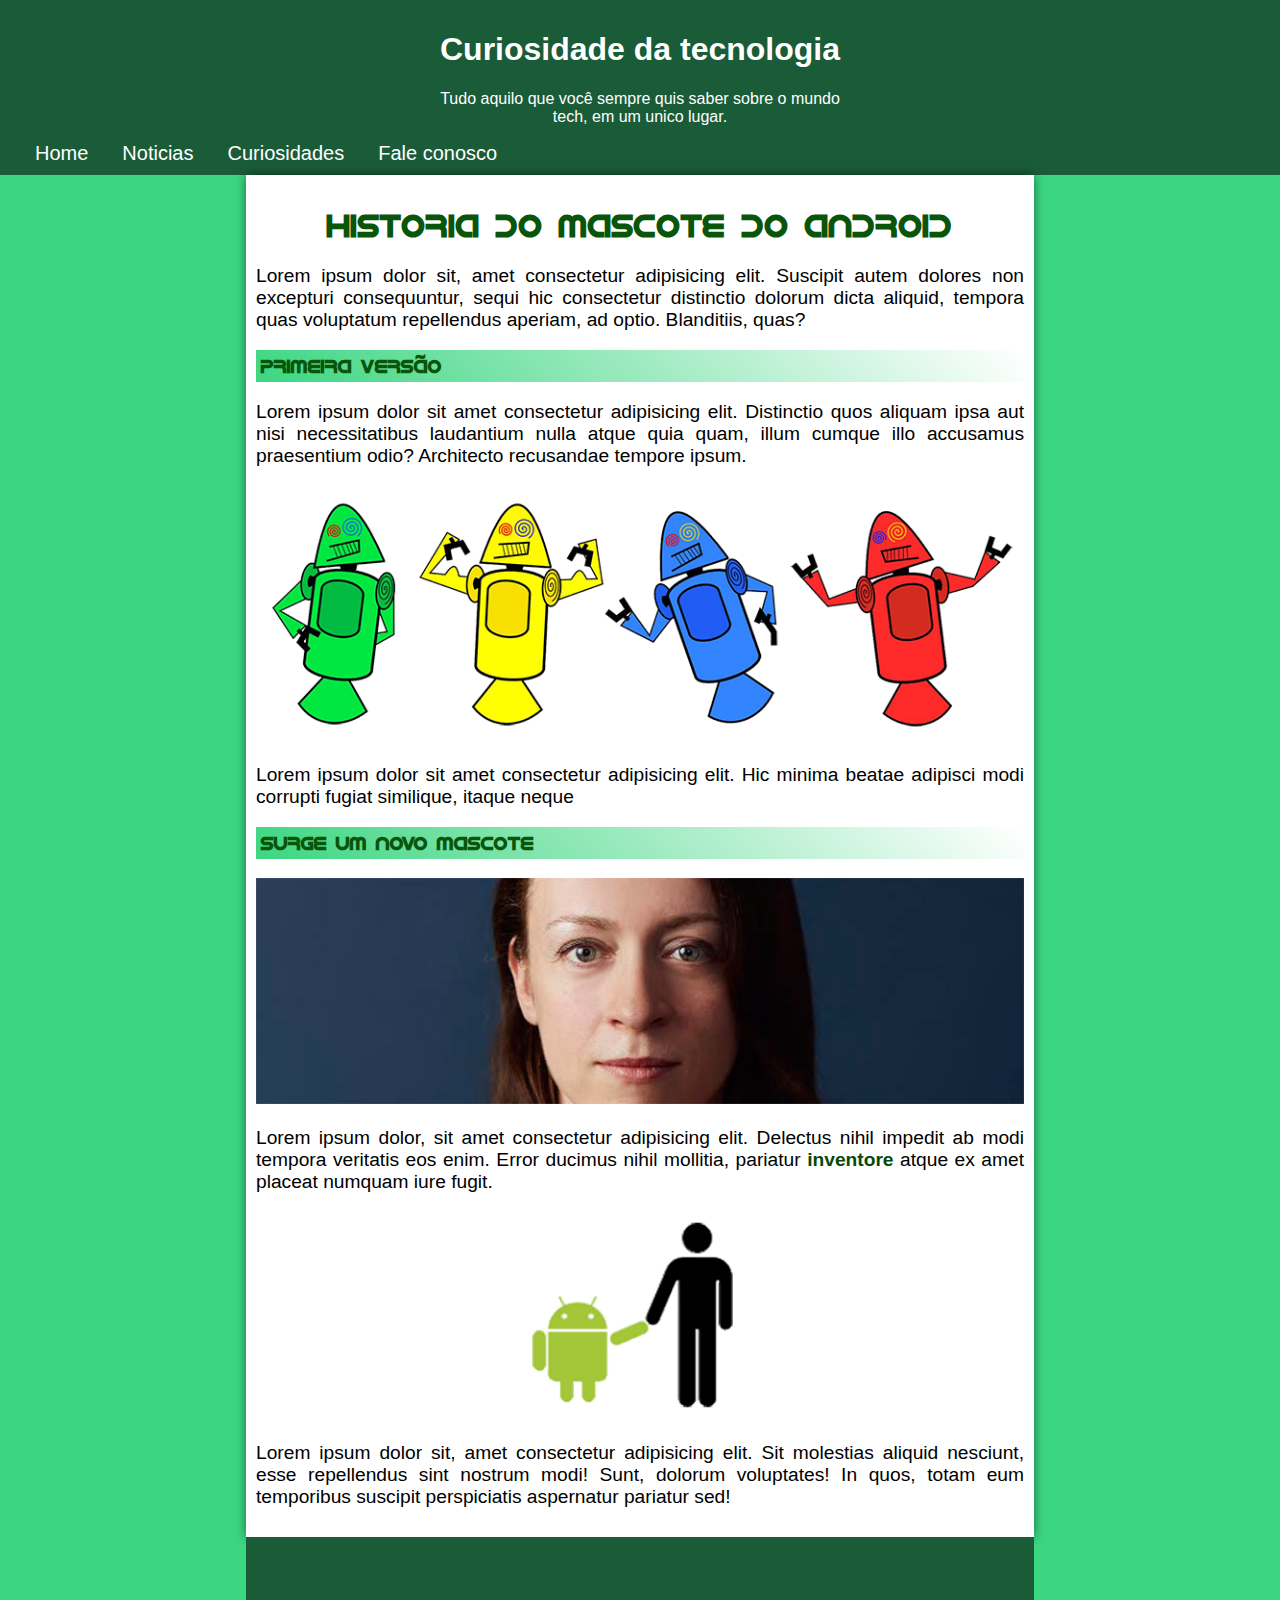
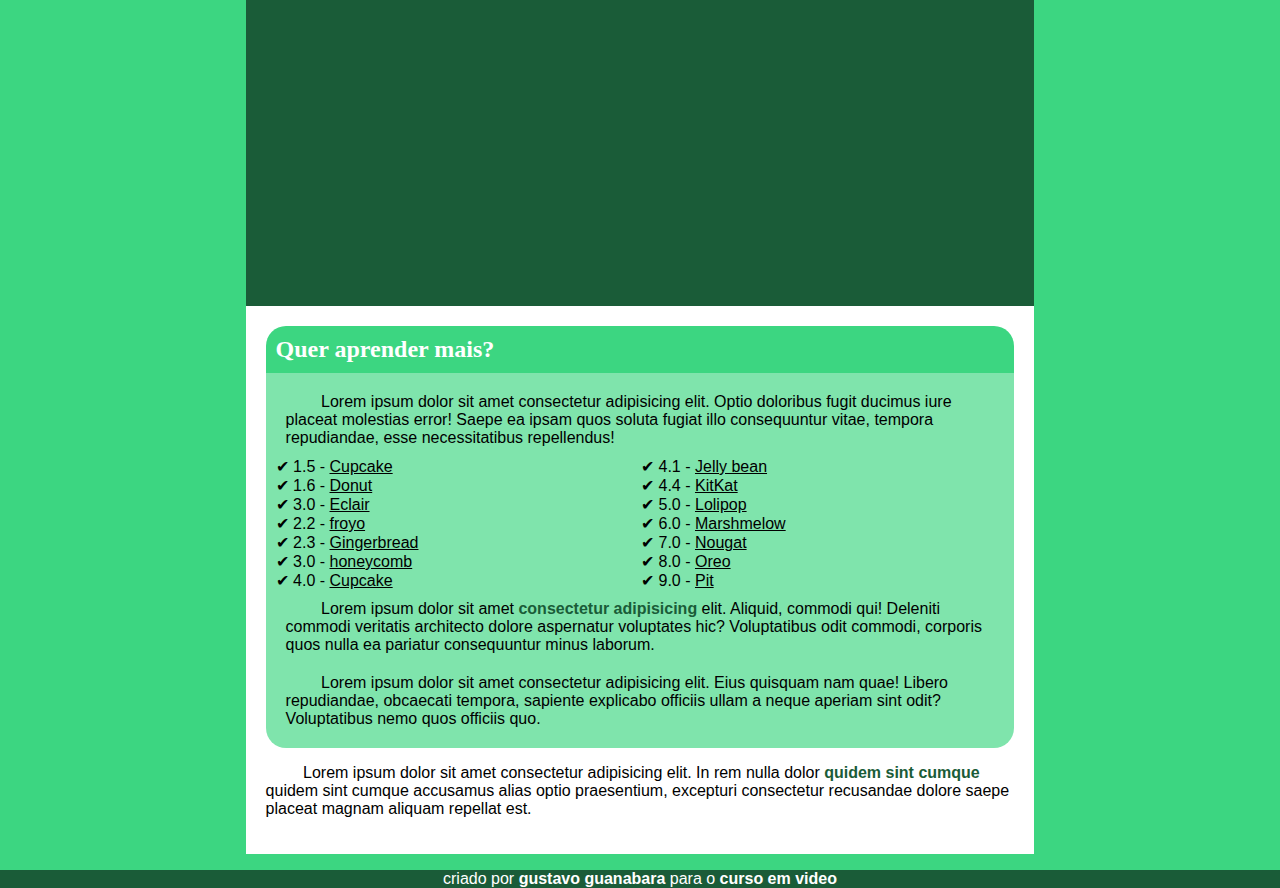
<file: index.html>
<!DOCTYPE html>
<html lang="pt-br">
<head>
    <meta charset="utf-8">
    <meta name="viewport" content="width=device-width, initial-scale=1.0">
    <link rel="stylesheet" href="style.css">
    <link rel="shortcut icon" href="favicon.ico" type="image/x-icon">
    <title>Desafio android</title>
</head>
<body>
    <header>
        <h1>Curiosidade da tecnologia</h1>
         <p>Tudo aquilo que você sempre quis saber sobre o mundo<br> tech, em um unico lugar.</p>

         <nav>
            <a href="#">Home</a>
            <a href="#">Noticias</a>
            <a href="#">Curiosidades</a>
            <a href="#"> Fale conosco</a>
         </nav>
    </header>

    <main>
        <section>
            <h1>Historia do mascote do android</h1>

            <p>Lorem ipsum dolor sit, amet consectetur adipisicing elit. Suscipit autem dolores non excepturi consequuntur, sequi hic consectetur 
                distinctio dolorum dicta aliquid, tempora quas voluptatum repellendus aperiam, ad optio. Blanditiis, quas?</p>

            <h3>Primeira versão</h3>

            <p>Lorem ipsum dolor sit amet consectetur adipisicing elit. Distinctio quos aliquam ipsa 
                aut nisi necessitatibus laudantium nulla atque quia quam, 
                illum cumque illo accusamus praesentium odio? Architecto recusandae tempore ipsum.</p>

            <img src="dan-droids.png">

            <p>Lorem ipsum dolor sit amet consectetur adipisicing elit. Hic minima beatae adipisci modi corrupti fugiat similique, itaque neque</p>

            <h3>Surge um novo mascote</h3>

            <img src="irina-blok.jpg">

            <p>Lorem ipsum dolor, sit amet consectetur adipisicing elit. Delectus nihil impedit ab modi tempora veritatis eos enim. Error ducimus nihil mollitia, pariatur <strong><a style="color: rgb(6, 74, 6); text-decoration: none;" href="#">inventore</a></strong> atque ex amet placeat numquam iure fugit.</p>

            <img src="bugdroid.png" id="pequeno">

            <p>Lorem ipsum dolor sit, amet consectetur adipisicing elit. Sit molestias aliquid nesciunt, esse repellendus sint nostrum modi! Sunt, dolorum voluptates! In quos, totam eum temporibus suscipit perspiciatis aspernatur pariatur sed!</p>
        </section>
    </main>

    <div class="video">
        <iframe width="93%"
         height="315" src="https://www.youtube.com/embed/l2UDgpLz20M"
         title="YouTube video player"
         frameborder="0" allow="accelerometer; autoplay; clipboard-write; encrypted-media; gyroscope; picture-in-picture; web-share"
         allowfullscreen>
        </iframe>
    </div>

    <div id="quadro">
        
        <h2>Quer aprender mais?</h2>

        <div id="principal">

            <p style="padding: 10px; text-indent: 5%;">Lorem ipsum dolor sit amet consectetur adipisicing elit. Optio doloribus fugit ducimus iure placeat molestias error! Saepe ea ipsam quos soluta fugiat illo consequuntur vitae, tempora repudiandae, esse necessitatibus repellendus!</p>

            <div id="links1">
                <p>&#10004; 1.5 - <a href="#">Cupcake</a></p>
                <p>&#10004; 1.6 - <a href="#">Donut</a></p>
                <p>&#10004; 3.0 - <a href="#">Eclair</a></p>
                <p>&#10004; 2.2 - <a href="#">froyo</a></p>
                <p>&#10004; 2.3 - <a href="#">Gingerbread</a></p>
                <p>&#10004; 3.0 - <a href="#">honeycomb</a></p>
                <p>&#10004; 4.0 - <a href="#">Cupcake</a></p>
            </div>

            <div id="link2">
                <p>&#10004; 4.1 - <a href="#">Jelly bean</a></p>
                <p>&#10004; 4.4 - <a href="#">KitKat</a></p>
                <p>&#10004; 5.0 - <a href="#">Lolipop</a></p>
                <p>&#10004; 6.0 - <a href="#">Marshmelow</a></p>
                <p>&#10004; 7.0 - <a href="#">Nougat</a></p>
                <p>&#10004; 8.0 - <a href="#">Oreo</a></p>
                <p>&#10004; 9.0 - <a href="#">Pit</a></p>
            </div>

            <p style="padding: 10px; text-indent: 5%;">Lorem ipsum dolor sit amet <strong><a style="color: #1A5C38; text-decoration: none;">consectetur adipisicing</a></strong> elit. Aliquid, commodi qui! Deleniti commodi veritatis architecto dolore aspernatur voluptates hic? Voluptatibus odit commodi, corporis quos nulla ea pariatur consequuntur minus laborum.</p>

            <p style="padding: 10px; text-indent: 5%;">Lorem ipsum dolor sit amet consectetur adipisicing elit. Eius quisquam nam quae! Libero repudiandae, obcaecati tempora, sapiente explicabo officiis ullam a neque aperiam sint odit? Voluptatibus nemo quos officiis quo.</p>
        </div>

        <p style="font-family: 'Segoe UI', Tahoma, Geneva, Verdana, sans-serif; text-indent: 5%;">Lorem ipsum dolor sit amet consectetur adipisicing elit. In rem nulla dolor <strong><a style="color: #1A5C38; text-decoration: none;">quidem sint cumque</a></strong> quidem sint cumque accusamus alias optio praesentium, excepturi consectetur recusandae dolore saepe placeat magnam aliquam repellat est.</p>
    </div>


    <footer>
        <p>criado por <strong>gustavo guanabara</strong> para o <strong>curso em video</strong></p>
    </footer>
</body>
</html>
</file>
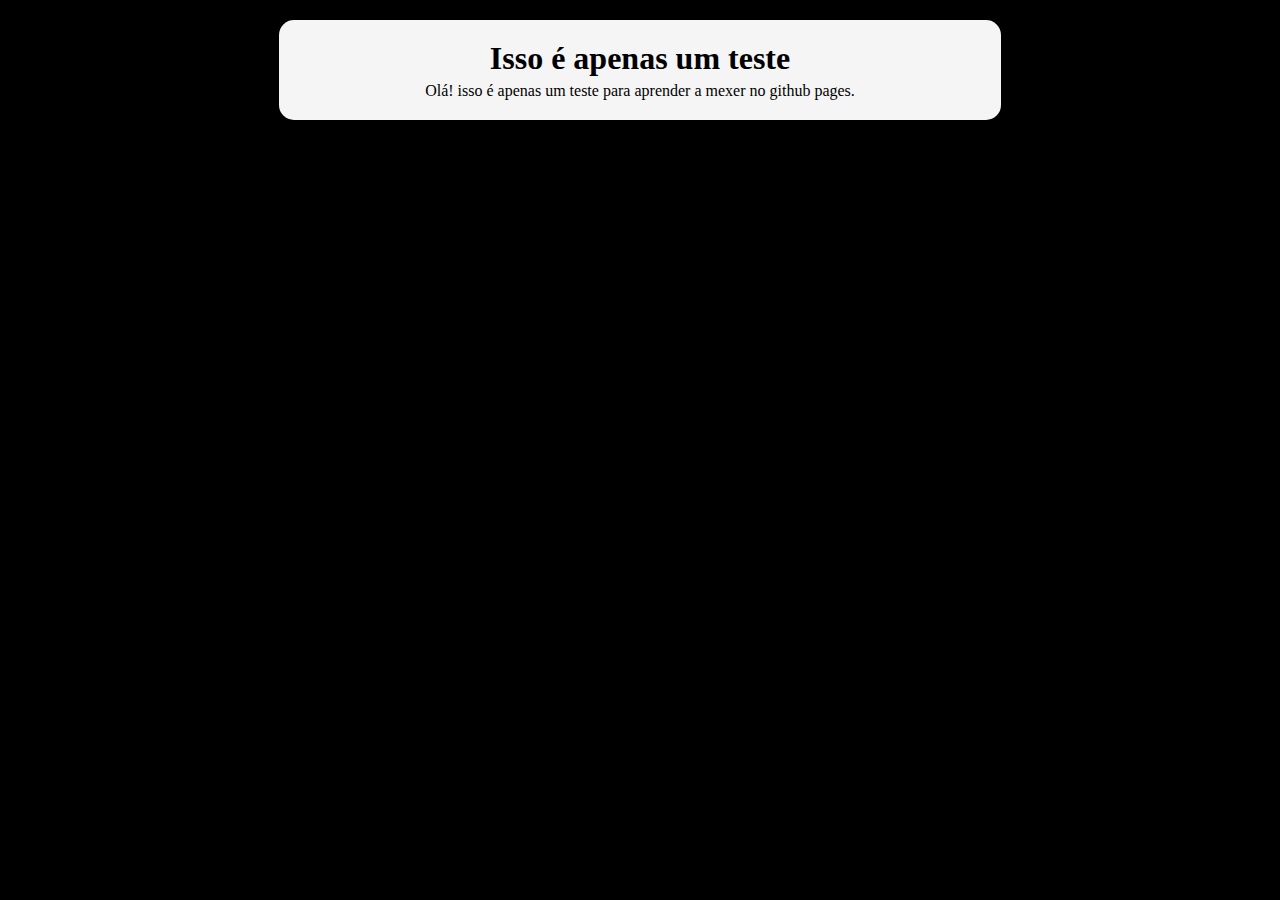
<file: teste.html>
<!DOCTYPE html>
<html lang="en">
<head>
    <meta charset="UTF-8">
    <meta http-equiv="X-UA-Compatible" content="IE=edge">
    <meta name="viewport" content="width=device-width, initial-scale=1.0">
    <title>teste</title>

    <style>
        *
        {
            margin: 0px;
            padding: 0px;
        }

        body
        {
            background-color: black;
            padding: 20px;
        }

        div
        {
            padding: 20px;
            background-color: whitesmoke;
            margin: auto;
            border-radius: 15px;
            width: 55%;
        }

        h1
        {
            margin-bottom: 5px;
        }

        h1,p
        {
            text-align: center;
        }

       
    </style>
</head>
<body>
    <div>
        <h1>Isso é apenas um teste</h1>

        <p>Olá! isso é apenas um teste para aprender a mexer no github pages.</p>
    </div>  
</body>
</html>
</file>
<file: style.css>
@font-face {
    font-family: Android;
    src: url(idroid.otf);
}

body
{
    margin: 0px;
    background-color: #3CD681;
    min-width: 320px;
}

header
{
    background-color: #1A5C38;
    padding: 10px;
}

header h1
{
    text-align: center;
    color: white;
    font-family: 'Segoe UI', Tahoma, Geneva, Verdana, sans-serif;
}

header p
{
    text-align: center;
    color: white;
    font-family: 'Segoe UI', Tahoma, Geneva, Verdana, sans-serif;
}

header a
{
    margin-left: 20px;
    color: white;
    text-decoration: none;
    font-size: 20px;
    font-family: 'Segoe UI', Tahoma, Geneva, Verdana, sans-serif;
    border-radius: 10px;
    padding: 5px;
}

header a:hover
{
    background-color: #3CD681;
}

main
{
    background-color: white;
    margin: auto;
    width: 60%;
    padding: 10px;
    box-shadow: 0px 0px 10px rgba(0, 0, 0, 0.501);
}

main section
{
    text-align: center;
    font-family: Android;
}

main section p
{
    text-align: justify;
    font-family: 'Segoe UI', Tahoma, Geneva, Verdana, sans-serif;
    font-size: 1.2em;
}

main section h3
{
    text-align: justify;
    background-image: linear-gradient(45deg,#3CD681,white);
    padding: 5px;
    color: rgb(9, 85, 9);
}

main section h1
{
    color: rgb(9, 85, 9);
}

main section img
{
    width: 100%;
}

main #pequeno
{
    max-width: 320px;
}

.video
{
    background-color: #1A5C38;
    width: 61.5%;
    margin: auto;
    text-align: center;
    padding-top: 25px;
    padding-bottom: 25px;
}

#quadro
{
    background-color: white;
    width: 58.5%;
    margin: auto;
    padding: 20px;
}

#quadro h2
{
    text-align: justify;
    color: white;
    padding: 10px;
    margin: 0;
    background-color: #3CD681;
    border-top-left-radius: 20px;
    border-top-right-radius: 20px;
}

#principal
{
    background-color: #3cd681a8;
    padding: 10px;
    border-bottom-left-radius: 20px;
    border-bottom-right-radius: 20px;
}

#principal p
{
    margin: 0px;
    font-family: 'Segoe UI', Tahoma, Geneva, Verdana, sans-serif;
}

#links1
{
    display: inline-block;
}

#links1 a
{
    color: black;
    font-family: 'Segoe UI', Tahoma, Geneva, Verdana, sans-serif;
}

#link2
{
    display: inline-block;
    margin-left: 30%;
}

#link2 a
{
    color: black;
    font-family: 'Segoe UI', Tahoma, Geneva, Verdana, sans-serif;
}

footer
{
    background-color: #1A5C38;
    text-align: center;
}

footer p
{
    margin-bottom: 0px;
    font-family: 'Segoe UI', Tahoma, Geneva, Verdana, sans-serif;
    color: white;
}
</file>
